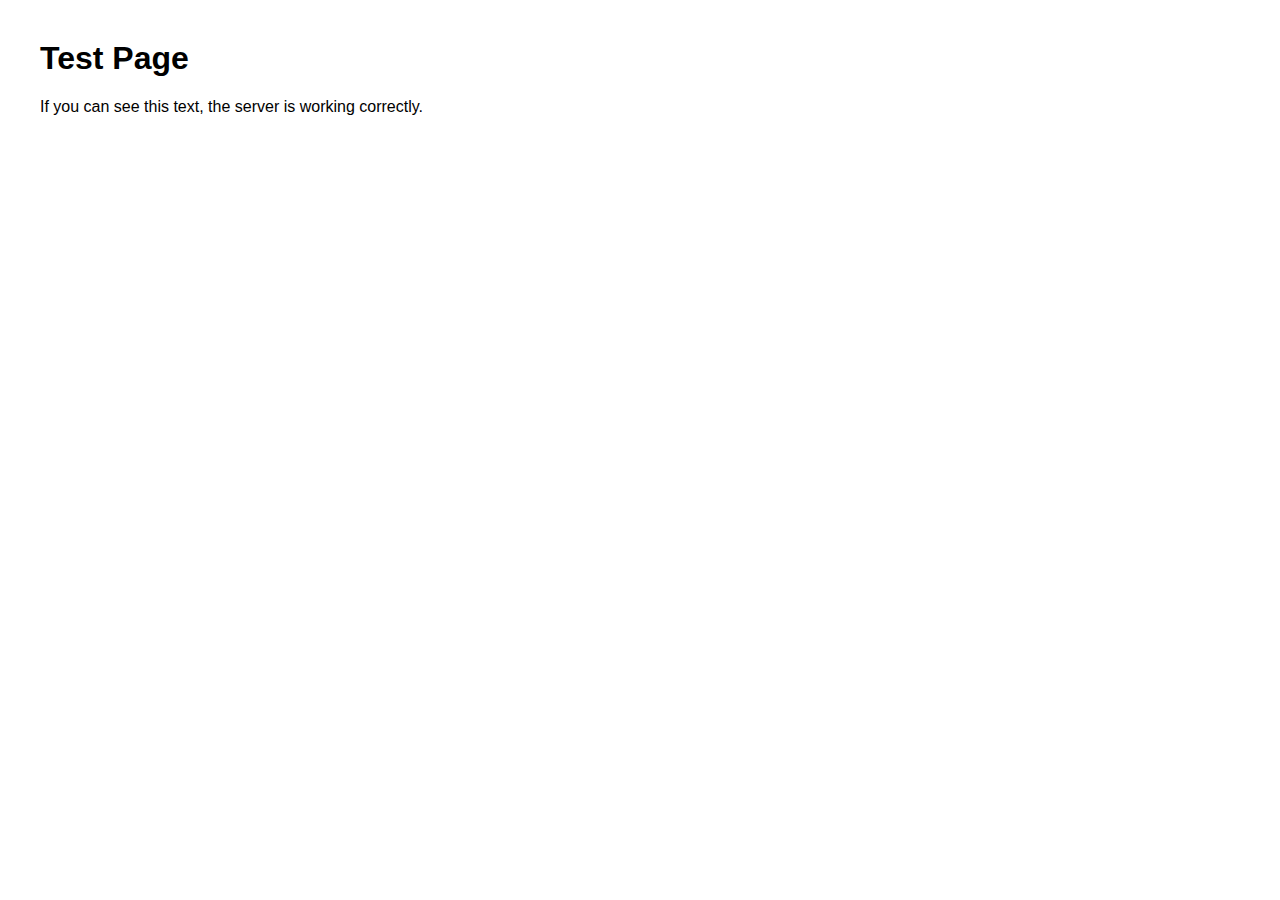
<file: test.html>
<!DOCTYPE html>
<html>
<head>
    <meta charset="UTF-8">
    <title>Test Page</title>
    <style>
        body {
            font-family: Arial, sans-serif;
            margin: 40px;
            background: white;
            color: black;
        }
    </style>
</head>
<body>
    <h1>Test Page</h1>
    <p>If you can see this text, the server is working correctly.</p>
</body>
</html>
</file>
